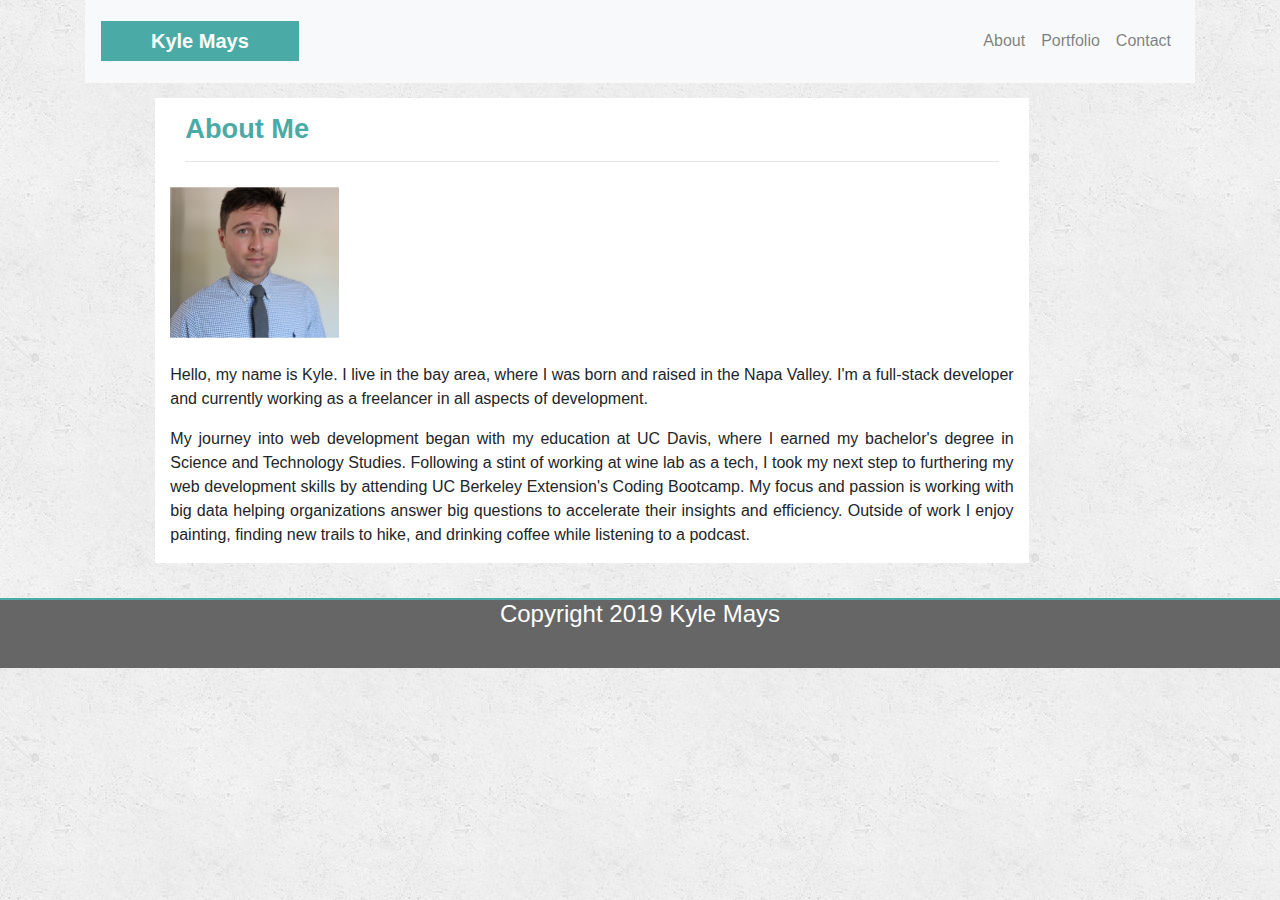
<file: index.html>
<!DOCTYPE html>
<html>

<head>
	<meta charset="UTF-8">
	<title>Kyle Mays Portfolio</title>
	<link rel="stylesheet" type="text/css" href="./assets/css/reset.css">
	<link rel="stylesheet" type="text/css" href="assets/css/style.css">
	<link rel="stylesheet" href="https://stackpath.bootstrapcdn.com/bootstrap/4.3.1/css/bootstrap.min.css"
		integrity="sha384-ggOyR0iXCbMQv3Xipma34MD+dH/1fQ784/j6cY/iJTQUOhcWr7x9JvoRxT2MZw1T" crossorigin="anonymous">
	<script src="https://stackpath.bootstrapcdn.com/bootstrap/4.3.1/js/bootstrap.min.js"
		integrity="sha384-JjSmVgyd0p3pXB1rRibZUAYoIIy6OrQ6VrjIEaFf/nJGzIxFDsf4x0xIM+B07jRM"
		crossorigin="anonymous"></script>
</head>

<body>
	<div class="container">
		<header>

			<nav class="navbar navbar-expand-lg navbar-light bg-light">
				<a class="navbar-brand thebrand" href="#">Kyle Mays</a>
				<button class="navbar-toggler" type="button" data-toggle="collapse" data-target="#navbarNavAltMarkup"
					aria-controls="navbarNavAltMarkup" aria-expanded="false" aria-label="Toggle navigation">
					<span class="navbar-toggler-icon"></span>
				</button>
				<div class="collapse navbar-collapse" id="navbarNavAltMarkup">
					<div class="mx-auto order-0">
						
						<button class="navbar-toggler" type="button" data-toggle="collapse" data-target=".dual-collapse2">
							<span class="navbar-toggler-icon"></span>
						</button>
					</div>
					<div class="navbar-collapse collapse w-100 order-3 dual-collapse2">
						<ul class="navbar-nav ml-auto">
							<li class="nav-item">
								<a class="nav-link" href="#">About</a>
							</li>
							<li class="nav-item">
								<a class="nav-link" href="./portfolio.html">Portfolio</a>
							</li>
							<li class="nav-item">
								<a class="nav-link" href="./contact.html">Contact</a>
							</li>
						</ul>
					</div>
			</nav>
	</div>
	</header>
	</div>
	
    <div class="row">
        <div class="col-sm-8" id="about">
        <h2>About Me</h2>
            <hr><p>
			<img src="./assets/images/IMG_5980.JPG"/>
		<p>Hello, my name is Kyle. I live in the bay area, where I was born and raised in the Napa Valley.
			I'm a full-stack developer and currently working as a freelancer in all aspects of development. </p>
			<p>My journey into web development began with my education at UC Davis, where I earned my bachelor's degree in Science and Technology Studies.
			Following a stint of working at wine lab as a tech, I took my next step to furthering my web development skills by attending UC Berkeley Extension's Coding Bootcamp.
			My focus and passion is working with big data helping organizations answer big questions to accelerate their insights and efficiency. Outside of work I enjoy painting, finding new trails to hike, and drinking coffee while listening to a podcast.

		</p>
    </div>

       
        </div>
    </div>

    <div class="row"> 
        <div class="col-md-12" id="footer"><h4>Copyright 2019 Kyle Mays</h4></div>
    </div>



</body>

</html>
</file>
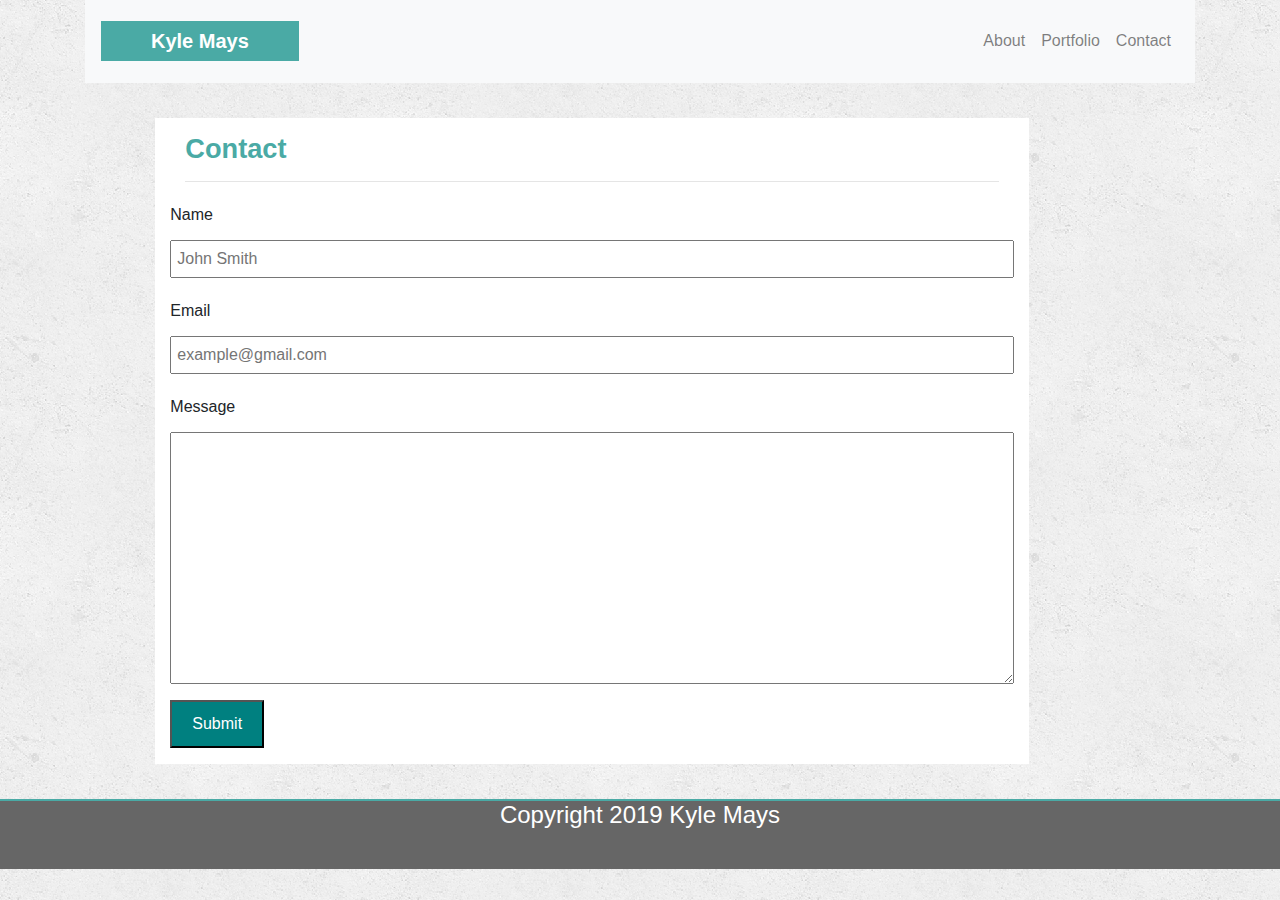
<file: contact.html>
<!DOCTYPE html>
<html>

<head>
	<meta charset="UTF-8">
	<title>Kyle Mays Portfolio</title>
	<link rel="stylesheet" type="text/css" href="./assets/css/reset.css">
	<link rel="stylesheet" type="text/css" href="assets/css/style.css">
	<link rel="stylesheet" type="text/css" href="/assets/css/contact_styles.css">
	<link rel="stylesheet" href="https://stackpath.bootstrapcdn.com/bootstrap/4.3.1/css/bootstrap.min.css"
		integrity="sha384-ggOyR0iXCbMQv3Xipma34MD+dH/1fQ784/j6cY/iJTQUOhcWr7x9JvoRxT2MZw1T" crossorigin="anonymous">
	<script src="https://stackpath.bootstrapcdn.com/bootstrap/4.3.1/js/bootstrap.min.js"
		integrity="sha384-JjSmVgyd0p3pXB1rRibZUAYoIIy6OrQ6VrjIEaFf/nJGzIxFDsf4x0xIM+B07jRM"
		crossorigin="anonymous"></script>
</head>

<body>
	<div class="container">
		<header>

			<nav class="navbar navbar-expand-lg navbar-light bg-light">
				<a class="navbar-brand thebrand" href="./index.html">Kyle Mays</a>
				<button class="navbar-toggler" type="button" data-toggle="collapse" data-target="#navbarNavAltMarkup"
					aria-controls="navbarNavAltMarkup" aria-expanded="false" aria-label="Toggle navigation">
					<span class="navbar-toggler-icon"></span>
				</button>
				<div class="collapse navbar-collapse" id="navbarNavAltMarkup">
					<div class="mx-auto order-0">
						
						<button class="navbar-toggler" type="button" data-toggle="collapse" data-target=".dual-collapse2">
							<span class="navbar-toggler-icon"></span>
						</button>
					</div>
					<div class="navbar-collapse collapse w-100 order-3 dual-collapse2">
						<ul class="navbar-nav ml-auto">
							<li class="nav-item">
								<a class="nav-link" href="./index.html">About</a>
							</li>
							<li class="nav-item">
								<a class="nav-link" href="./portfolio.html">Portfolio</a>
							</li>
							<li class="nav-item">
								<a class="nav-link" href="./contact.html">Contact</a>
							</li>
						</ul>
					</div>
			</nav>
	</div>
	</header>
	</div>
	<div class="row">
			<div class="col-sm-8" id="contact">
				<h2>Contact</h2>
				<hr>
				<p>
					<label>Name</label>
					<input type = "text" name = "fullName" placeholder="John Smith">
				</p>
				<p>
					<label>Email</label>
					<input type="email" name="email" placeholder="example@gmail.com">
				</p>
				<p>
					<label>Message</label>
					<textarea name="message" rows="10" placeholder=""></textarea>
				</p>
				<p>
					<input type="submit" name="Submit" value = "Submit">
				</p>
			</div>
		
	</div>
	
	<div class="row"> 
			<div class="col-sm-12" id="footer"><h4>Copyright 2019 Kyle Mays</h4></div>
		</div>
	
	
</body>
</html>
</file>
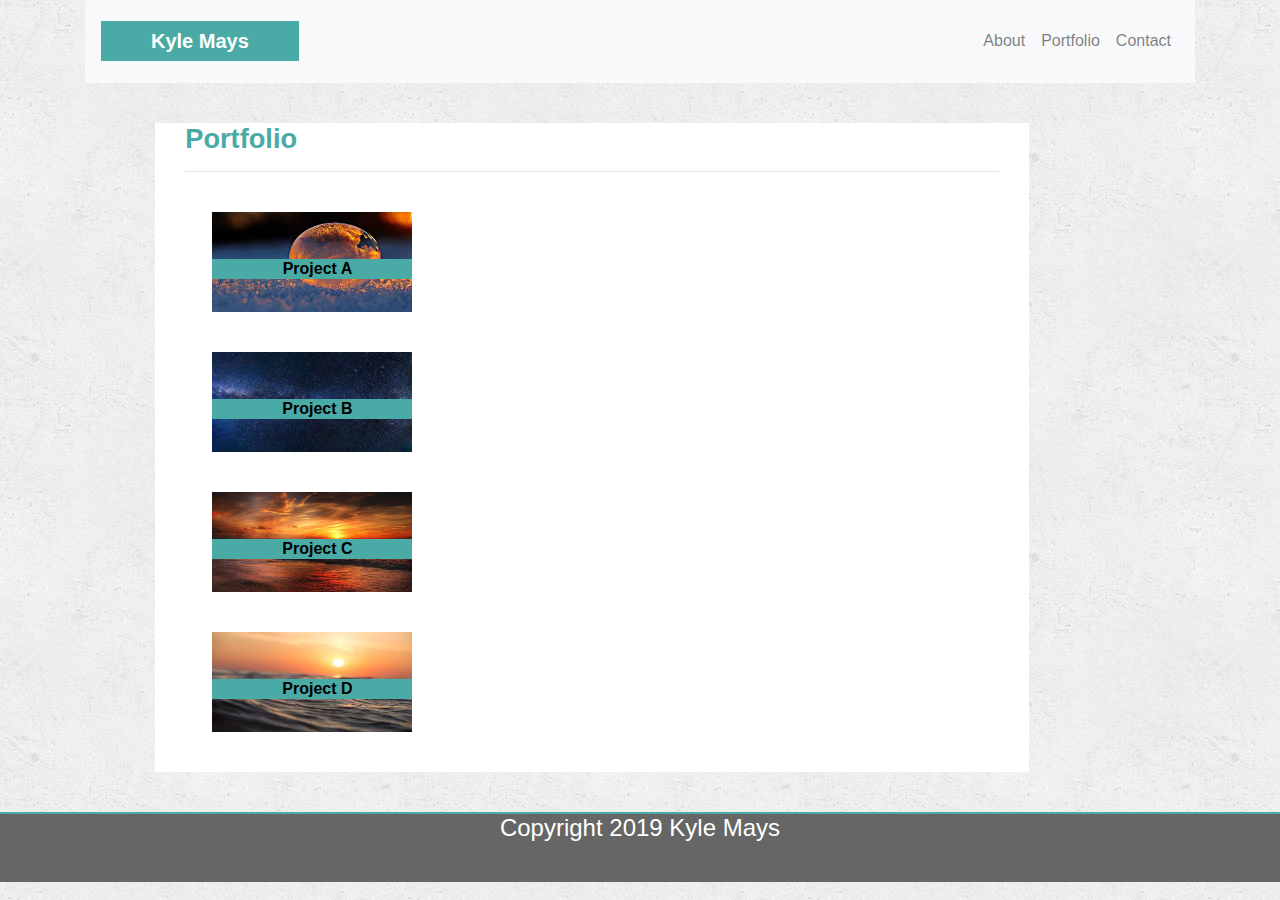
<file: portfolio.html>
<!DOCTYPE html>
<html>

<head>
	<meta charset="UTF-8">
	<title>Kyle Mays Portfolio</title>
	<link rel="stylesheet" type="text/css" href="./assets/css/reset.css">
	<link rel="stylesheet" type="text/css" href="assets/css/style.css">
	<link rel="stylesheet" type="text/css" href="./assets/css/portfolio_styles.css">
	<link rel="stylesheet" href="https://stackpath.bootstrapcdn.com/bootstrap/4.3.1/css/bootstrap.min.css"
		integrity="sha384-ggOyR0iXCbMQv3Xipma34MD+dH/1fQ784/j6cY/iJTQUOhcWr7x9JvoRxT2MZw1T" crossorigin="anonymous">
	<script src="https://stackpath.bootstrapcdn.com/bootstrap/4.3.1/js/bootstrap.min.js"
		integrity="sha384-JjSmVgyd0p3pXB1rRibZUAYoIIy6OrQ6VrjIEaFf/nJGzIxFDsf4x0xIM+B07jRM"
		crossorigin="anonymous"></script>
</head>

<body>
	<div class="container">
		<header>

			<nav class="navbar navbar-expand-lg navbar-light bg-light">
				<a class="navbar-brand thebrand" href="./index.html">Kyle Mays</a>
				<button class="navbar-toggler" type="button" data-toggle="collapse" data-target="#navbarNavAltMarkup"
					aria-controls="navbarNavAltMarkup" aria-expanded="false" aria-label="Toggle navigation">
					<span class="navbar-toggler-icon"></span>
				</button>
				<div class="collapse navbar-collapse" id="navbarNavAltMarkup">
					<div class="mx-auto order-0">

						<button class="navbar-toggler" type="button" data-toggle="collapse"
							data-target=".dual-collapse2">
							<span class="navbar-toggler-icon"></span>
						</button>
					</div>
					<div class="navbar-collapse collapse w-100 order-3 dual-collapse2">
						<ul class="navbar-nav ml-auto">
							<li class="nav-item">
								<a class="nav-link" href="./index.html">About</a>
							</li>
							<li class="nav-item">
								<a class="nav-link" href="./portfolio.html">Portfolio</a>
							</li>
							<li class="nav-item">
								<a class="nav-link" href="./contact.html">Contact</a>
							</li>
						</ul>
					</div>
			</nav>
	
	</header>
	</div>
	<div class="row">
		<div class="col-sm-8" id="portfolio">
			<h2>Portfolio</h2>
			<hr>
			<ul>
				<li class="pic1">
					<img src="./assets/images/pic1.jpeg" alt="Project A" height="100px">
					<div class="portLabel"><h3>Project A</h3></div>
				</li>
				<li class="pic2">
					<img src="./assets/images/pic2.jpg" alt="Project B">
					<div class="portLabel"><h3>Project B</h3></div>

				</li>



				<li><img src="./assets/images/pic3.jpg" alt="Project C">
					<div class="portLabel"><h3>Project C</h3></div>
				</li>

				<li>
					<img src="./assets/images/pic4.jpeg" alt="Project D">
					<div class="portLabel"><h3>Project D</h3></div>
				</li>
			</ul>
		</div>


	</div>


	<div class="row"> 
			<div class="col-md-12" id="footer"><h4>Copyright 2019 Kyle Mays</h4></div>
		</div>
	
</body>

</html>
</file>
<file: assets/css/style.css>
body{
	font-family: Arial, 'Helvetica Neue', Helvetica, sans-serif;
	color: #777777;
	
    background-image: url("../images/concrete_seamless.png");
    height: 100%;
}
 .thebrand {
    background: #4aaaa5 !important;
    color: #ffffff !important;
    font-size: 2.0em;
    text-align: center;
    padding: 15px 50px;
    float: none;
}
.container {
    height: 100%;

}


.navbar-brand { 
    display: block;
    font-size: 2em;
    margin-top: 0.67em;
    margin-bottom: 0.67em;
    margin-left: 0;
    margin-right: 0;
    font-weight: bold;

}

/***************************************
	  Shared CSS across Entire Site
****************************************/


a:visited {
	color: #777777;
}

a:hover {
	color: #4c4b4b;
	text-decoration: none;
}


.navbar-default .navbar-toggle .icon-bar {
    background-color: #fff;
    float: right;
}

.navbar-default {
    background-color: #4aaaa5;
    border-color: #e7e7e7;
}

.navbar-default .navbar-brand {
    color: #fff;
    font-size: 2.0em;
    text-align: center;	
    padding: 15px 50px;
    float: none;
}

.nav-link{
    color: #fff;
}

#connect {
	margin: 35px 13% 35px 13%;
	height: 160px;
	background: #fff;
	text-align: center;
}

#connect h3 {
	font-size: 1.7em;
	font-weight: bold;
	padding: 15px 0px 0px 15px;
	color: #4aaaa5;
}

#connect hr {
	margin-left: 15px;
	margin-right: 15px;
}

#connect img {
	margin: 0px 3px 0px 3px;
    height: 54px;
}

#footer {
	background: #666666;
    height: 70px;
    text-align: center;
    line-height: 70px;
    color: #fff;
    border-top: 2px solid #4aaaa5;
}

/***************************************
		       INDEX.HTML
****************************************/

#about {
	margin: 15px 13% 35px 13%;
	background: #fff;
}

#about h2 {
	font-size: 1.7em;
	font-weight: bold;
	padding: 15px 0px 0px 15px;
	color: #4aaaa5;
}

#about hr {
	margin-left: 15px;
	margin-right: 15px;
}

#about img {
	width: 20%;
	height: 30%;
    position: relative;	
    
    display: inline-block;
}

#about p {
	line-height: 150%;

	text-align: justify; 
}

/***************************************
		      PORTFOLIO.HTML
****************************************/

ul {
	padding: 0px;
}

#portfolio {
	margin: 35px 13% 35px 13%;
	background: #fff;
	overflow: auto;
}

#portfolio h2 {
	font-size: 1.7em;
	font-weight: bold;
	padding: 0px 0px 0px 15px;
	color: #4aaaa5;
}

#portfolio hr {
	margin-left: 15px;
	margin-right: 15px;
}

#portfolio li {
	list-style: none;
	width: 90%;
	height: 200px;
	margin: 15px 5% 20px 5%;
}

#portfolio img {
	width: 100%;
	height: 100%;
}

.portLabel {
	color: #fff;
	background-color: #4aaaa5;
	line-height: 40px;
	text-align: center;
	position: relative;
	bottom: 53px;

}

/***************************************
		      CONTACT.HTML
****************************************/

#contact {
	margin: 35px 13% 35px 13%;
	background: #fff;
}

#contact h2 {
	font-size: 1.7em;
	font-weight: bold;
	padding: 15px 0px 0px 15px;
	color: #4aaaa5;
}

#contact hr {
	margin-left: 15px;
	margin-right: 15px;
}

#contact form {
	margin-left: 15px;
	color: #777777;
}

#contact form input {
	color: #777777;
	width: 97%;
	margin-bottom: 10px;
	margin-top: 3px;
}

#contact span {
	font-size: 1.1em;
}

#name {
	height: 30px;
	margin-bottom: 5px;
}

#name[type=text] {
	padding-left: 5px;
	font-size: 13px; 
	opacity: 0.7;
}

#email[type=text] {
	padding-left: 5px; 
	font-size: 13px;
	opacity: 0.7;
}

#message[type=text] {
	line-height: 0px;
}

#email {
	height: 30px;
	margin-bottom: 5px;	
}

#message {
	height: 185px;
	margin-bottom: 10px;
}

#submit[type=submit] {
	color: #fff;
	width: 70px;
 	height: 30px;
 	background: #4aaaa5;
 	border: none;
 	margin-top: 5px;
 	border-radius: 2px;
 	font-size: 13px;
}

#submit:hover {
	cursor: pointer;
	background-color: #3a8783;
}
</file>
<file: assets/css/contact_styles.css>
label{
	display: block;
	margin: 0;
	margin-bottom: 5px;
	padding: 5px 0;
}

input{
	display: block;
	width: 100%;
	margin: 0;
	padding: 5px;
}

input[type="submit"]{
	width: auto;
	background-color: teal;
	color: white;
	padding: 10px 20px;
}

textarea{
	display: block;
	width: 100%;
	margin: 0;
	padding: 5px;
}
</file>
<file: assets/css/portfolio_styles.css>
ul {
	padding: 0px;
}

#portfolio {
	margin: 40px 13% 40px 13%;
	background: #fff;
	overflow: auto;
}

#portfolio h2 {
	font-size: 1.7em;
	font-weight: bold;
	padding: 0px 0px 0px 15px;
	color: #4aaaa5;
}
#portfolio h3 {
	font-size: 1em;
	font-weight: bold;
	padding: 0px 0px 0px 10px;
	color: #000f;
}

#portfolio2 {
	margin-left: 10px;
	margin-right: 10px;
}

#portfolio li {
	list-style: none;
	width: 200px;
	height: 100px;
	margin: 40px 5% 40px 5%;
}

#portfolio img {
	width: 100%;
	height: 100%;
}

.portLabel {
	color: #fff;
	background-color: #4aaaa5;
	line-height: 20px;
	text-align: center;
	position: relative;
	bottom: 53px;
</file>
